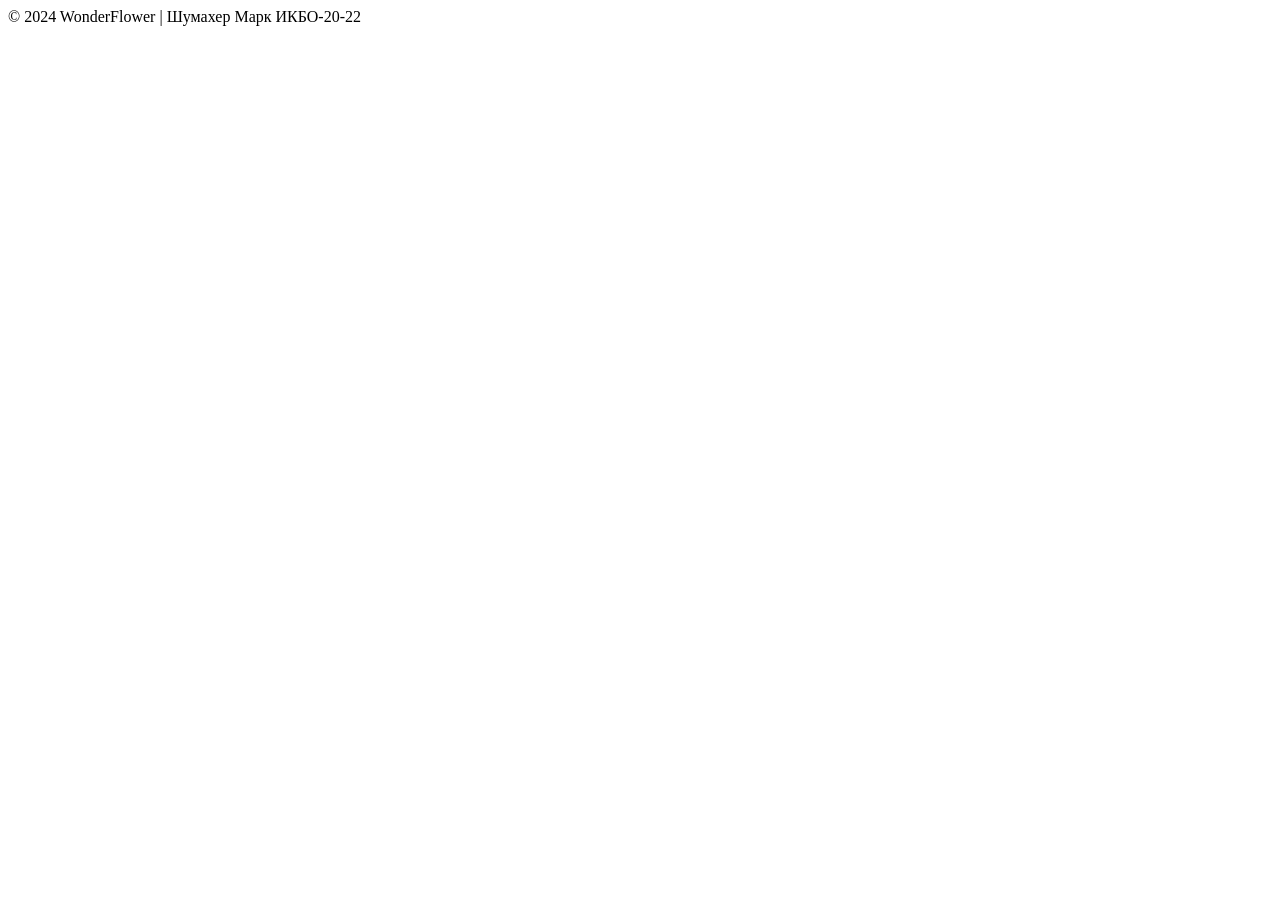
<file: src/main/resources/templates/footer.html>
<!DOCTYPE html>
<html xmlns:th="http://www.thymeleaf.org">
<body>
    <footer class="footer" th:fragment="footer">
        <div class="footer-bottom">
            &copy; 2024 WonderFlower | Шумахер Марк ИКБО-20-22
        </div>
    </footer>
</body>
</html>
</file>
